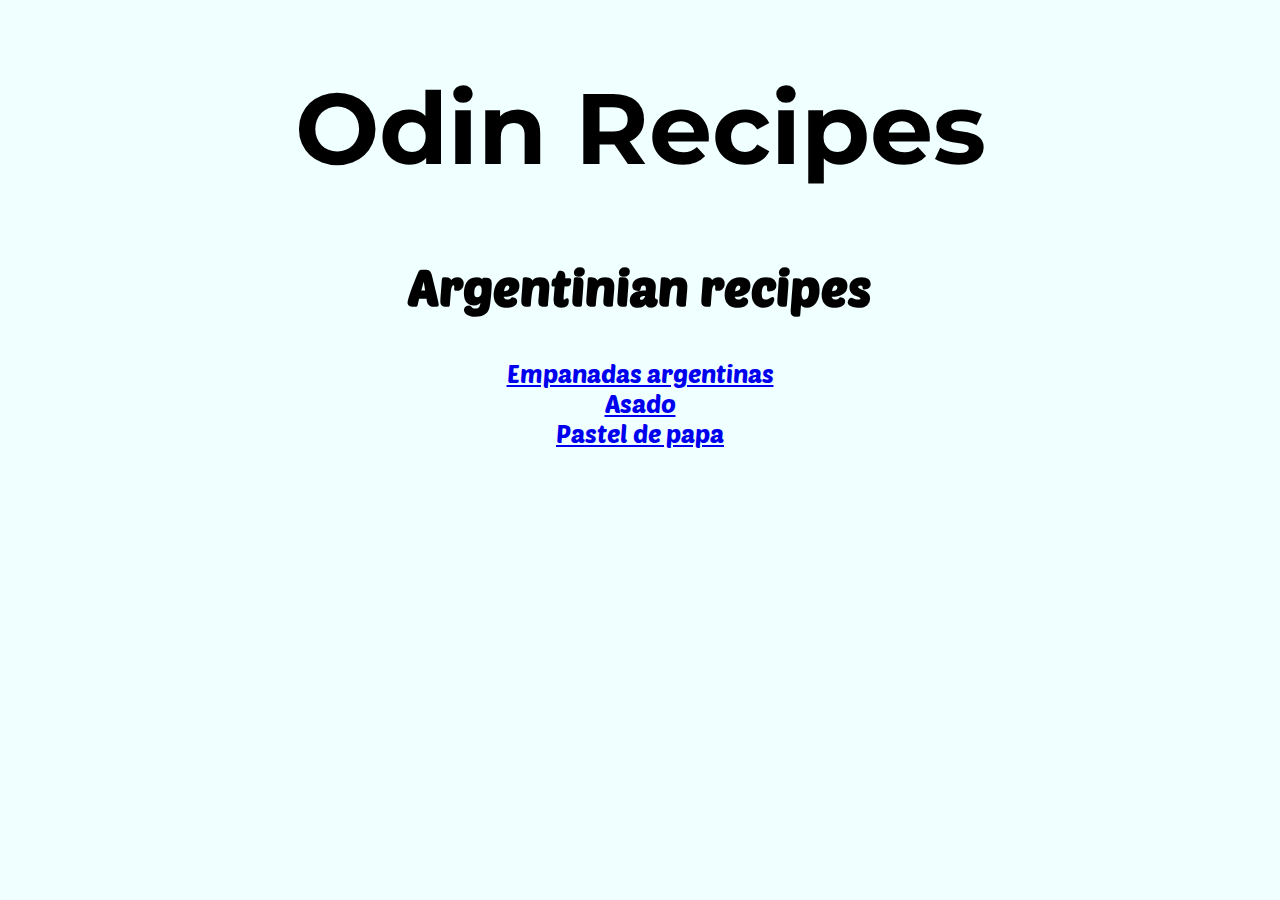
<file: index.html>
<!DOCTYPE html>
<html lang="en">
<head>
    <meta charset="UTF-8">
    <meta name="viewport" content="width=device-width, initial-scale=1.0">
    <!-- Font Poetsen One -->
    <link rel="preconnect" href="https://fonts.googleapis.com">
    <link rel="preconnect" href="https://fonts.gstatic.com" crossorigin>
    <link href="https://fonts.googleapis.com/css2?family=Poetsen+One&display=swap" rel="stylesheet">
    <!-- Font Montserrat -->
    <link rel="preconnect" href="https://fonts.googleapis.com">
    <link rel="preconnect" href="https://fonts.gstatic.com" crossorigin>
    <link href="https://fonts.googleapis.com/css2?family=Montserrat:ital,wght@0,100..900;1,100..900&family=Poetsen+One&display=swap" rel="stylesheet">
    <!-- CSS styles -->
    <link rel="stylesheet" href="./css/styles.css">
    <title>Odin Recipes</title>
</head>
<body>
    <h1 id="title">Odin Recipes</h1>
    <h2 class="argentina-title">Argentinian recipes</h2>
    <div class="links">
        <ul class="argentina">
            <li><a href="./recipes/empanadas.html" rel="noopener noreferrer">Empanadas argentinas</a></li>
            <li><a href="./recipes/asado.html" rel="noopener noreferrer">Asado</a></li>
            <li><a href="./recipes/pasteldepapa.html" rel="noopener noreferrer">Pastel de papa</a></li>
            
        </ul>
    </div>
        
</body>
</html>
</file>
<file: css/styles.css>
* {
    font-family: "Poetsen One", sans-serif;
    background-color: azure;
    text-align: center;
}

ul{
    list-style-type: none;
    margin: 0;
    padding: 0;
}

#title {
    font-family: "Montserrat", sans-serif;
    font-size: 100px;
}

.argentina-title {
    font-size: 50px;
}

.argentina {
    font-size: 25px;
}

.links {
    display: flex;
    justify-content: center;
}
</file>
